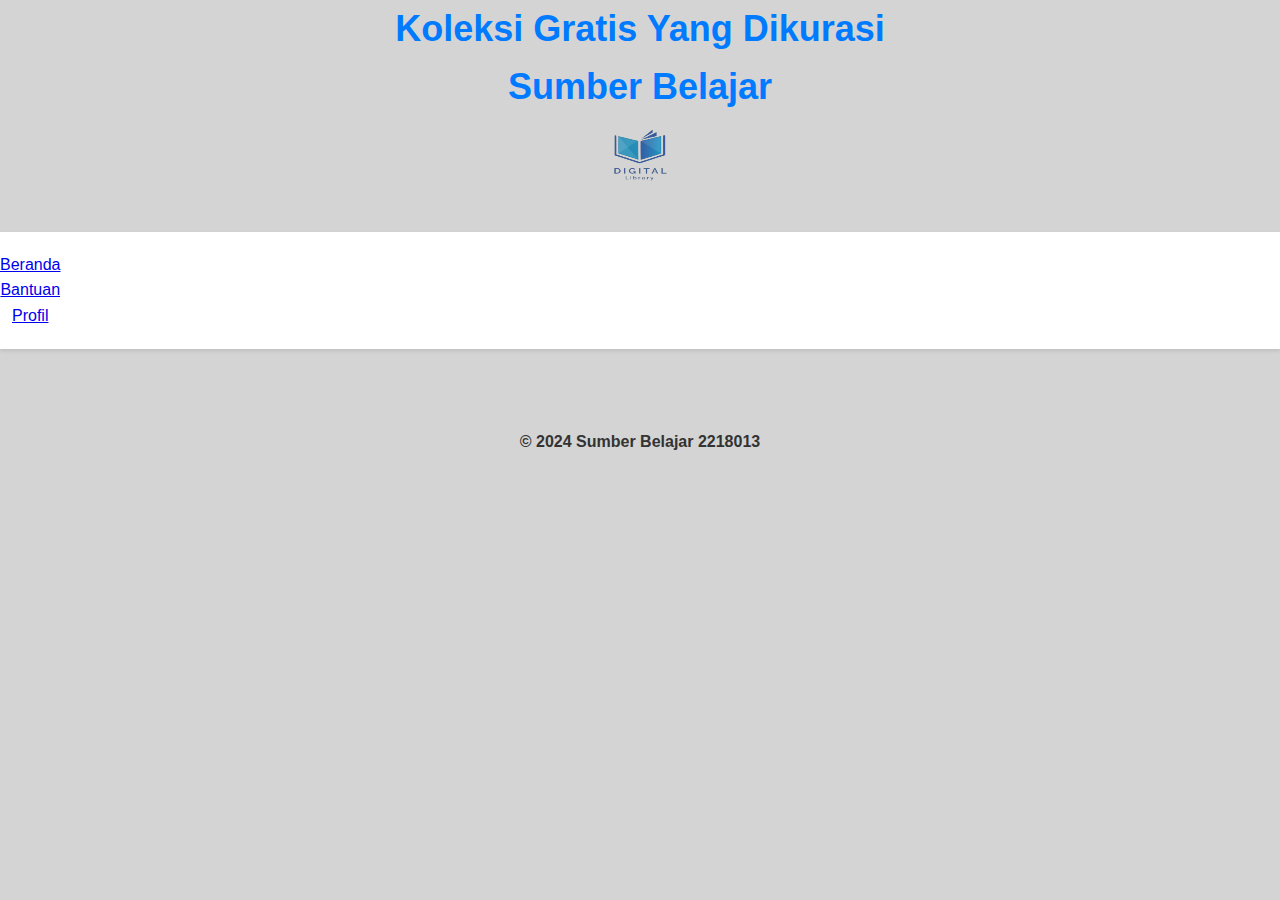
<file: HTML/index/Bantuan.html>
<!DOCTYPE html>
<html lang="en">

<head>
    <title>Menu Utama</title>
    <link rel="stylesheet" href="index.css">
</head>

<body background>
    <center>
        <h1>Koleksi Gratis Yang Dikurasi<br>Sumber Belajar
            <div class="logo">
                <img src="../Image/LOGO.png" alt="logo" height="75" width="140"/>
            </div>
        </h1>
        <header>
            <ul>
                <li><a href="index.html">Beranda</a></li>
                <li><a href="about.html">Bantuan</a></li>
                <li><a href="contact.html">Profil</a></li>
                
            </ul>
        </header>
        <main>
            <div class="slides">
                
            </div>            
        </main>
        <footer>
            <h4>&copy; 2024 Sumber Belajar 2218013</h4>
        </footer>
    </center>
</body>

</html>
</file>
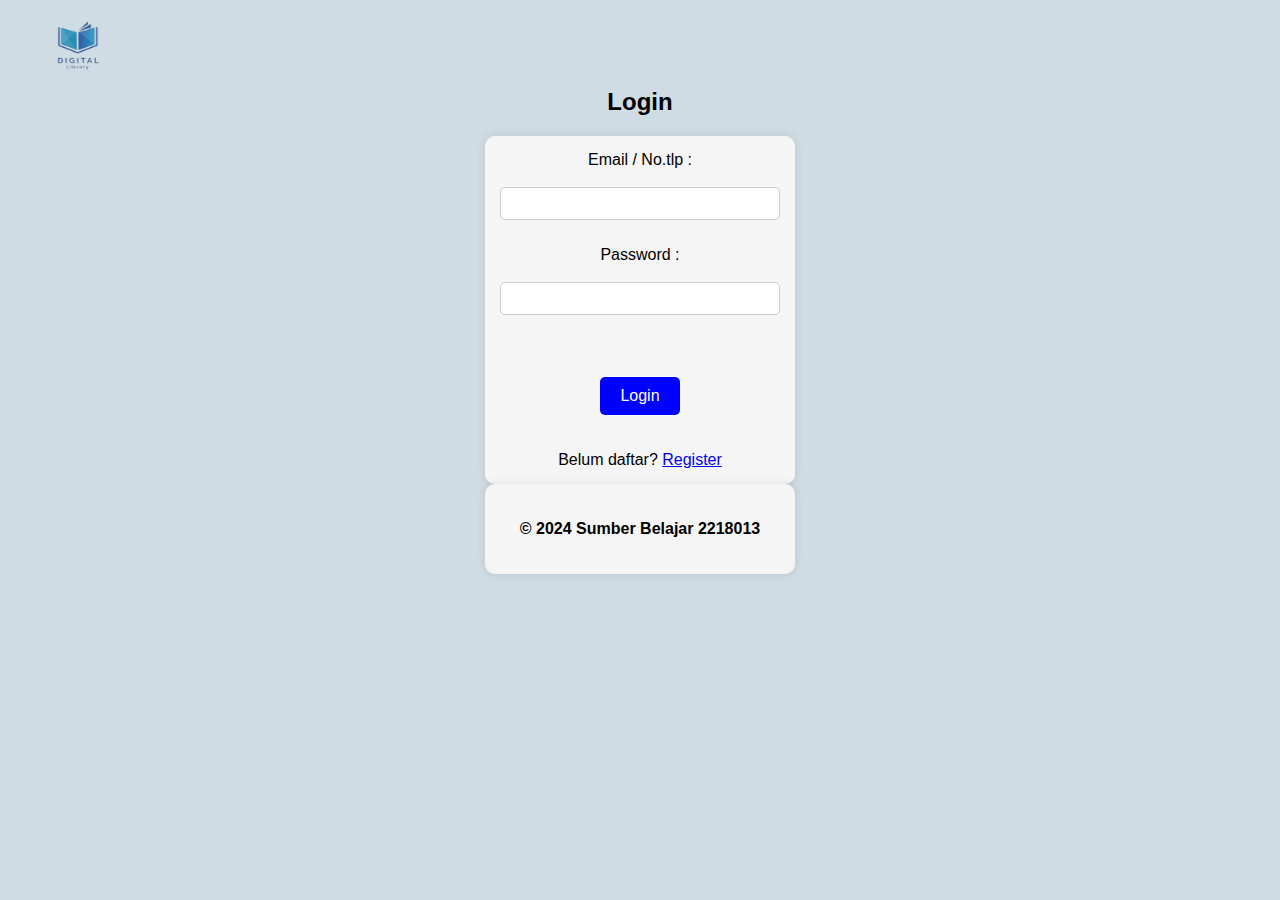
<file: HTML/index/Login.html>
<!DOCTYPE html>
<html lang="en">

<head>
    <title>Login Page</title>
    <link rel="stylesheet" href="login.css" />
    <meta charset="UTF-8">
    <meta name="viewport" content="width=device-width, initial-scale=1.0">
</head>

<body>
    <left>
        <header>
            <div class="logo">
                <div class="header">
                    <img src="../Image/LOGO.png" alt="logo" height="75" width="140"/> 
                </div>
        </header>
    </left>
    <center>
        <main>
            <h2>Login</h2>
            <form action="login.php" method="post">
                
                <td>Email / No.tlp :</td>
                <br><br>
                <td>
                    <input type="text" name="user">
                </td>
                <br><br>
                <td>Password :</td>
                <br><br>
                <td>
                    <input type="password" name="pass">
                </td>
                <br><br>
                <br>
                <br>
                <div class="buttons">
                    <a href="admin.html" class="button">Login</a>
                    <br><br>
                    <br>
                    Belum daftar? <a href="register.html">Register</a>
            </form>
        </main>
        <form  
          </form>
        <footer>
            <h4>&copy; 2024 Sumber Belajar 2218013</h4>
        </footer>
    </center>
    <script>
        function Login() {
            var user = document.getElementById("user").value;
            var pass = document.getElementById("pass").value;
            var ValidUsername = "Algi";
            var validPassword = "123";
            if (user === "" || pass === "") {
                alert("Isi semua data terlebih dahulu.");
                return false;
            }
        }
    </script>
</body>

</html>
</file>
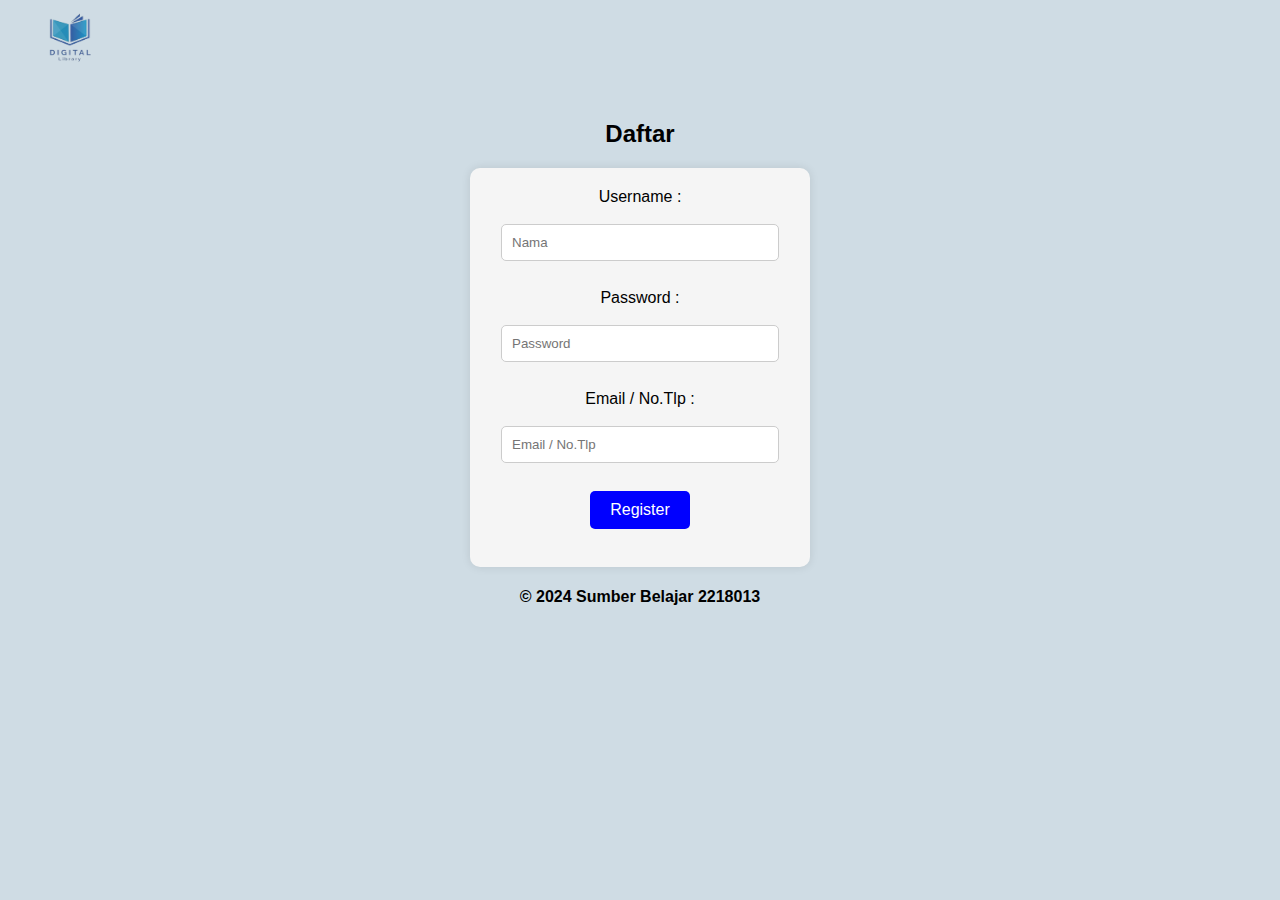
<file: HTML/index/Register.html>
<!DOCTYPE html>
<html lang="en">
<head>
    <title>Register</title>
    <link rel="stylesheet" href="register.css" />
    <meta charset="UTF-8">
    <meta name="viewport" content="width=device-width, initial-scale=1.0">
</head>
<body>
    <left>
        <header>
            <div class="logo">
                <div class ="header">
                    <img src="../Image/LOGO.png" alt="logo" height="75" width="140"/> 
            </div>
        </header>
    </left>
    <center>
        <main>
            <h2>Daftar</h2>
            <form action="login.html" method="post">
                    <tr>
                        <td>Username :</td>
                        <br><br>
                        <td><input type="text" name="user" placeholder="Nama"></td>
                    </tr>
                    <tr>
                        <br><br>
                        <td>Password : </td>
                        <br><br>
                        <td><input type="password" name="user_pass" placeholder="Password"></td>
                    </tr>
                    <tr>
                        <br><br>
                        <td>Email / No.Tlp : </td>
                        <br><br>
                        <td><input type="email" name="mail" placeholder="Email / No.Tlp"></td>
                        <br><br>
                    </tr>
                    <div class="buttons">
                        <a href="admin.html" class="button">Register</a>
                    <br><br>
            </form>
        </main>
        <footer>
            <h4>&copy; 2024 Sumber Belajar 2218013</h4>
        </footer>
    </center>
</body>

</html>
</file>
<file: HTML/index/index.css>
* {
    margin: 0;
    padding: 0;
    box-sizing: border-box;
  }
  
  body {
    font-family: 'Roboto', sans-serif;
    background-color: #d4d4d4;
    color: #333333;
    line-height: 1.6;
  }

  .popup-box {
    position: fixed;
    top: 50%;
    left: 50%;
    transform: translate(-50%, -50%);
    background-color: rgba(255, 255, 255, 0.9);
    padding: 20px;
    border-radius: 10px;
    box-shadow: 0 0 10px rgba(0, 0, 0, 0.2);
    z-index: 9999;
    display: none; /* Hide popup by default */
}
.popup-box .popup-content {
    text-align: center;
}
.popup-box h2 {
    margin-top: 0;
}
.popup-box a {
    margin-top: 20px;
}
  
  header {
    background-color: #ffffff;
    padding: 20px 0;
    box-shadow: 0px 2px 4px rgba(0, 0, 0, 0.1);
    text-align: center;
  }
  
  .logo img {
    width: 180px;
    height: 80px;
  }
  
  .navbar {
    margin-top: 20px;
  }
  
  .navbar a {
    text-decoration: none;
    color: #333333;
    font-weight: bold;
    margin-right: 20px;
    transition: color 0.3s ease;
  }
  
  .navbar a:hover {
    color: #007bff;
  }
  
  main {
    padding: 20px;
  }
  
  h1 {
    font-size: 36px;
    color: #007bff;
    margin-bottom: 20px;
  }
  
  p {
    margin-bottom: 20px;
  }
  
  .single-page {
    display: flex;
    justify-content: space-between;
    align-items: center;
    margin-bottom: 40px;
  }
  
  .site {
    flex: 0 0 48%;
  }
  
  .site h2 {
    font-size: 24px;
    margin-bottom: 15px;
    color: #007bff;
  }
  
  .site p {
    margin-bottom: 20px;
  }
  
  .container {
    text-align: center;
    margin-bottom: 40px;
  }
  
  .container h1 {
    font-size: 28px;
    color: #007bff;
    margin-bottom: 20px;
  }
  
  table {
    width: 100%;
    border-collapse: collapse;
    margin-bottom: 40px;
  }
  
  table tr {
    border-bottom: 1px solid #ddd;
  }
  
  table td {
    padding: 20px;
  }
  
  table td h3 {
    font-size: 20px;
    margin-bottom: 10px;
    color: #007bff;
  }
  
  table td p {
    margin-bottom: 20px;
  }
  
  footer {
    background-color: #d4d4d4;
    padding: 20px 0;
    text-align: center;
  }
  
  .footer {
    color: #ffffff;
  }
  
  .btn_register,
  .btn_login {
    background-color: #007bff;
    color: white;
    border: none;
    padding: 10px 20px;
    border-radius: 5px;
    cursor: pointer;
    transition: background-color 0.3s ease;
  }
  
  .btn_register:hover,
  .btn_login:hover {
    background-color: #0056b3;
  }
  
  .container {
    max-width: 800px;
    margin: 0 auto;
    padding: 20px;
  }
  
  header {
    display: flex;
    justify-content: space-between;
    align-items: center;
    margin-bottom: 20px;
  }
  
  nav ul {
    list-style: none;
    margin: 0;
    padding: 0;
  }
  
  nav ul li {
    display: inline;
  }
  
  nav ul li a {
    text-decoration: none;
    color: #007bff;
    padding: 10px 20px;
    border-radius: 5px;
  }
  
  nav ul li a:hover {
    background-color: #007bff;
    color: white;
  }
  
  .center {
    display: flex;
    justify-content: center;
    align-items: center;
    height: 80vh;
  }
  
  .form-login,
  .form-register {
    width: 300px;
    padding: 20px;
    background-color: white;
    border-radius: 10px;
    box-shadow: 0 0 10px rgba(0, 0, 0, 0.1);
  }
  
  .input {
    width: 100%;
    margin-bottom: 10px;
    padding: 10px;
    border: 1px solid #ccc;
    border-radius: 3px;
  }
  
  .btn_register,
  .btn_login {
    width: 100%;
    cursor: pointer;
  }
  
  .link-register {
    display: block;
    text-align: center;
    margin-top: 10px;
    color: #007bff;
    text-decoration: none;
  }
  
  @media screen and (max-width: 430px) {
    .container {
      padding: 10px;
    }
  
    .form-login,
    .form-register {
      width: 90%;
    }
  
    .input,
    .btn_register,
    .btn_login {
      font-size: 14px;
    }
  }
  
/* CSS untuk Carousel */
.carousel-container {
  max-width: 620px;
  margin: 20px auto;
  display: flex;
  justify-content: center;
  align-items: center;
  text-align: center;
  position: relative;
}

.carousel-slide {
  position: relative;
}

.slide {
  position: relative;
  display: block;
  margin-right: 5px;
  text-align: center;
}

.slide-image {
  width: 600px;
  height: 400px;
}

.prev,
.next {
  position: absolute;
  top: 50%;
  transform: translateY(-50%);
  padding: 10px;
  color: white;
  background-color: rgba(0, 0, 0, 0.5);
  cursor: pointer;
}

.prev {
  left: -50px;
}

.next {
  right: -50px;
}
</file>
<file: HTML/index/login.css>
body {
    background-color: #CFDCE4;
    font-family: Arial, sans-serif;
  }
  
    .header {
    text-align: center;
  }
    .logo {
    width: 350px;
    height: 450px; 
    margin-bottom: 20px;
  }
    h3 {
    color:black;
    margin-bottom: 20px;
    animation: fadeInUp 1s ease; /* Animasi muncul dari bawah */
  }
    form {
    background-color: #f5f5f5; /* Warna latar belakang form */
    padding: 20px;
    border-radius: 10px;
    box-shadow: 0 0 10px rgba(0, 0, 0, 0.1);
    animation: fadeIn 1s ease; /* Animasi muncul */
    max-width: 300px; /* Lebar maksimum form */
    width: 100%; /* Lebar form sesuai container */
  }
  
    input[type="text"],
  input[type="password"],
  input[type="submit"] {
    width: 100%;
    padding: 10px;
    margin-bottom: 10px;
    border: 1px solid #ccc;
    border-radius: 5px;
    box-sizing: border-box; /* Perhitungan padding dan border masuk ke dalam lebar */
  }

    .button {
    display: inline-block;
    background-color:blue; 
    color: #fff;
    padding: 10px 20px;
    border-radius: 5px;
    text-decoration: none;
    transition: background-color 0.3s ease;
  }
    .button:hover {
    background-color: navy; /* Warna hijau lebih gelap saat hover */
  }
    .footer {
    margin-top: 20px;
    text-align: center;
    animation: fadeInUp 1s ease; /* Animasi muncul dari bawah */
  }
    .footer-text {
    color: #555;
  }
    /* Animasi */
  @keyframes fadeIn {
    from {
      opacity: 0;
    }
    to {
      opacity: 1;
    }
  }
    @keyframes fadeInUp {
    from {
      opacity: 0;
      transform: translateY(20px);
    }
    to {
      opacity: 1;
      transform: translateY(0);
    }
  }
    body {
    font-size: 16px; /* Atur ukuran font dasar */
  }
  
  /* Sesuaikan ukuran font untuk perangkat mobile */
  @media screen and (max-width: 767px) {
    body {
      font-size: 14px;
    }
  }
  .container {
    padding: 20px;
  }
    .logo {
    width: 60px; /* Atur ulang ukuran foto */
    height: 60px; /* Atur ulang ukuran foto */
  }
    h1 {
    margin-bottom: 15px;
  }
    form {
    padding: 15px;
  }
    input[type="text"],
  input[type="password"],
  input[type="submit"] {
    padding: 8px;
    margin-bottom: 8px;
  }
    .footer {
    margin-top: 15px;
  }
  form {
    max-width: 280px; /* Lebar maksimum form */
    width: 100%; /* Lebar form sesuai container */
  }
</file>
<file: HTML/index/register.css>
body {
    background-color: #CFDCE4;
    font-family: Arial, sans-serif;
    margin: 0;
    padding: 0;
}

.container {
    display: flex;
    flex-direction: column;
    align-items: center;
    justify-content: center;
    height: 100vh;
}

.header {
    text-align: center;
    margin-bottom: 20px;
}

.logo {
    width: 100px;
    height: 100px;
    border-radius: 50%;

    margin-bottom: 20px;
    transition: transform 0.3s ease;
}

.logo:hover {
    transform: rotate(360deg);
    /* Animasi putar saat hover */
}

h1 {
    color: black;
    margin-bottom: 20px;
    animation: fadeInUp 1s ease;
    /* Animasi muncul dari bawah */
}

form {
    background-color: #f5f5f5;
    padding: 20px;
    border-radius: 10px;
    box-shadow: 0 0 10px rgba(0, 0, 0, 0.1);
    animation: fadeIn 1s ease;
    max-width: 300px;
    width: 100%;
}

form label {
    display: block;
    margin-bottom: 10px;
    color: white;
    /* Warna hijau gelap */
}

input[type="email"],
input[type="text"],
input[type="password"],
input[type="submit"] {
    width: calc(100% - 22px);
    /* Ukuran input mengikuti lebar form dengan sedikit jarak */
    padding: 10px;
    margin-bottom: 10px;
    border: 1px solid #ccc;
    border-radius: 5px;
    box-sizing: border-box;
    /* Perhitungan padding dan border masuk ke dalam lebar */
}

input[type="submit"] {
    background-color: #FFDE59;
    color: #fff;
    cursor: pointer;
    transition: background-color 0.3s ease;
}

input[type="submit"]:hover {
    background-color: #065e16;
    /* Warna hijau lebih gelap saat hover */
}
.button {
    display: inline-block;
    background-color:blue; 
    color: #fff;
    padding: 10px 20px;
    border-radius: 5px;
    text-decoration: none;
    transition: background-color 0.3s ease;
  }
    .button:hover {
    background-color: navy; 
.footer {
    margin-top: 20px;
    text-align: center;
    animation: fadeInUp 1s ease;
    /* Animasi muncul dari bawah */
}

.footer-text {
    color: #555;
}

/* Animasi */
@keyframes fadeIn {
    from {
        opacity: 0;
    }

    to {
        opacity: 1;
    }
}

@keyframes fadeInUp {
    from {
        opacity: 0;
        transform: translateY(20px);
    }

    to {
        opacity: 1;
        transform: translateY(0);
    }
}

body {
    font-size: 16px;
    /* Atur ukuran font dasar */
}

/* Sesuaikan ukuran font untuk perangkat mobile */
@media screen and (max-width: 767px) {
    body {
        font-size: 14px;
    }
}

.container {
    padding: 20px;
}

.logo {
    width: 80px;
    /* Atur ulang ukuran foto */
    height: 80px;
    /* Atur ulang ukuran foto */
    margin-bottom: 15px;
    /* Mengurangi margin bottom */
}

h1 {
    margin-bottom: 15px;
    /* Mengurangi margin bottom */
}

form {
    padding: 15px;
}

input[type="email"],
input[type="text"],
input[type="password"],
input[type="submit"] {
    padding: 8px;
    margin-bottom: 8px;
}

form {
    max-width: 280px;
    /* Lebar maksimum form */
    width: 100%;
    /* Lebar form sesuai container */
}
</file>
